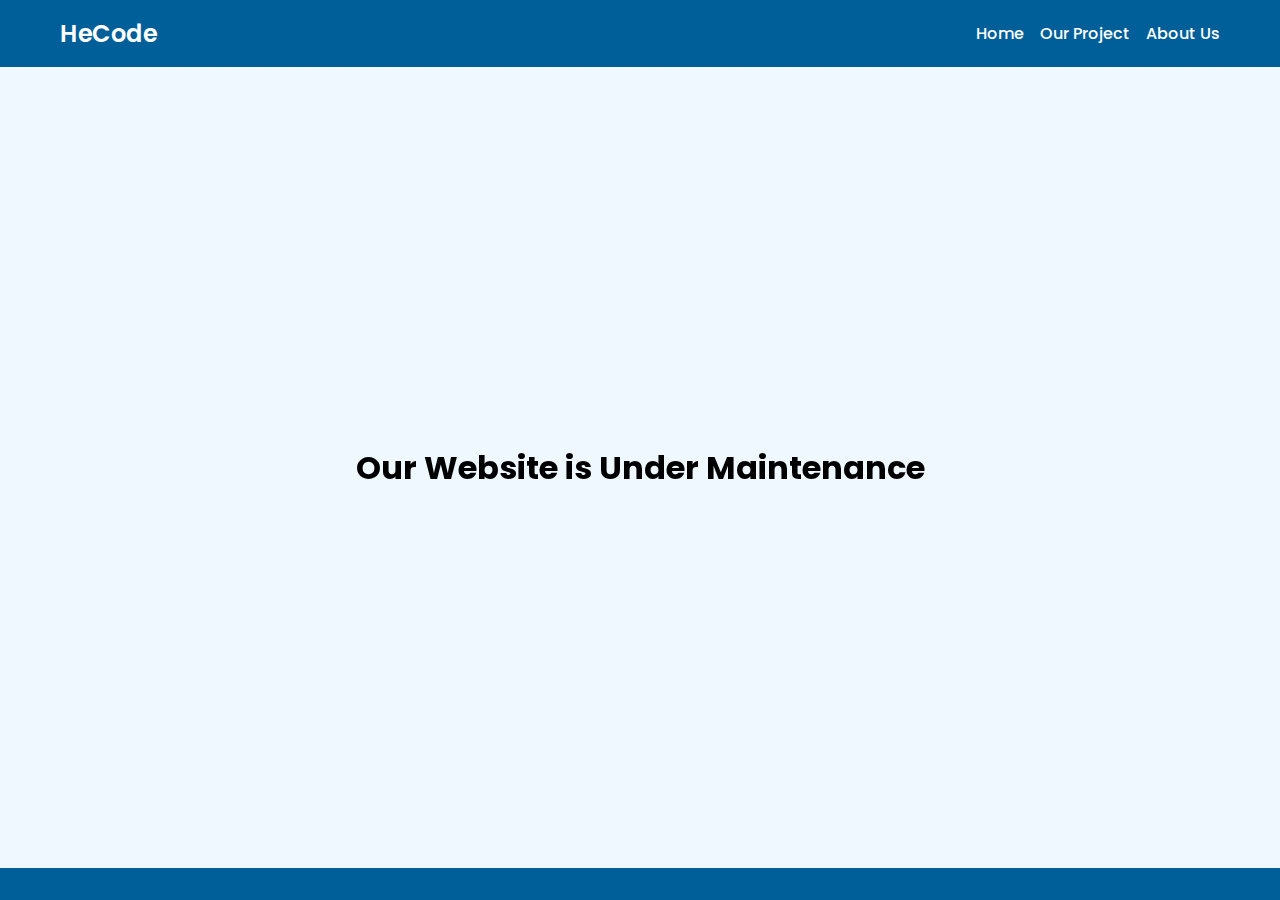
<file: about.html>
<!DOCTYPE html>
<html lang="en">
<head>
    <meta name="viewport" content="width=device-width, initial-scale=1.0">
    <title>HeCod | QR Code Generator</title>
    <link rel="icon" type="image/x-icon" href="/asset/Hecode.png">
    <link rel="stylesheet" href="style.css">
    <link rel="stylesheet" href="https://unicons.iconscout.com/release/v4.0.8/css/line.css">
    <link href="https://fonts.googleapis.com/css2?family=Poppins:wght@300;400;500;600&display=swap" rel="stylesheet">
</head>
<body>
    <nav class="navbar">
        <div class="container">
            <h1 class="brand"><a href="index.html">HeCode</a></h1>
            <p class="menu-toggle"><i class="uil uil-bars"></i></p>
            <ul class="nav-links">
                <li><a href="index.html">Home</a></li>
                <li><a href="project.html">Our Project</a></li>
                <li><a href="about.html">About Us</a></li>
            </ul>
        </div>
        <ul class="nav-drop">
            <li><a href="index.html">Home</a></li>
            <li><a href="project.html">Our Project</a></li>
            <li><a href="about.html">About Us</a></li>
        </ul>
    </nav>

    <div class="container mainn">
        <h1 class="cenro"> Our Website is Under Maintenance</h1>
        </div>

    <footer>
        <div class="container footer-content">
            <div class="social-links">
                <a href="https://github.com/Muhammad-Helmy" target="_blank"><i class="uil uil-github"></i></a>
                <a href="https://www.linkedin.com/in/muhammad-helmy-fadillah-3525012b6/" target="_blank"><i class="uil uil-linkedin"></i></a>
                <a href="https://www.instagram.com/helmyheru/" target="_blank"><i class="uil uil-instagram"></i></a>
            </div>
        </div>
    </footer>

    <script>
        let menuToggle = document.querySelector('.menu-toggle');
        let navDrop = document.querySelector('.nav-drop');

        menuToggle.addEventListener('click', () => {
            navDrop.classList.toggle('active');
        });

        let imgBox = document.getElementById("imgBox");
        let qrImage = document.getElementById("qrImage");
        let qrText = document.getElementById("qrText");
        let downloadButton = document.getElementById("downloadButton");
        let timeoutID;

        // Reset qrText value on page reload
        window.onload = function() {
            qrText.value = '';
        }

        function generateQR() {
            if (qrText.value.length > 0) {
                // Remove the show-img class if it exists to reset the animation
                imgBox.classList.remove("show-img");

                // Change the QR code image source
                qrImage.src = "https://api.qrserver.com/v1/create-qr-code/?size=150x150&data=" + qrText.value;

                // Trigger reflow to restart the animation
                void imgBox.offsetWidth;

                // Add the show-img class back to show the animation
                imgBox.classList.add("show-img");

                // Show the download button after image is loaded
                qrImage.onload = () => {
                    downloadButton.style.display = "block";
                };

                // Clear any existing timeout to reset the timer
                clearTimeout(timeoutID);

                // Set a timeout to refresh the page after 30 seconds
                timeoutID = setTimeout(() => {
                    location.reload();
                }, 30000);
            } else {
                qrText.classList.add("error");
                setTimeout(() => {
                    qrText.classList.remove("error");
                }, 1000);
            }
        }

        async function downloadQR() {
            try {
                // Fetch QR code image from URL
                let response = await fetch(qrImage.src);
                let blob = await response.blob();

                // Create blob URL for the image
                let url = URL.createObjectURL(blob);

                // Create a temporary link element for automatic download
                let link = document.createElement("a");
                link.href = url;

                // Get current date and time
                let now = new Date();
                let year = now.getFullYear();
                let month = now.getMonth() + 1; // Months are zero-indexed
                let day = now.getDate();
                let hours = now.getHours();
                let minutes = now.getMinutes();
                let ampm = hours >= 12 ? 'PM' : 'AM';
                hours = hours % 12;
                hours = hours ? hours : 12; // the hour '0' should be '12'
                let formattedTime = month + '/' + day + '/' + year + ' ' + hours + ':' + (minutes < 10 ? '0' + minutes : minutes) + ' ' + ampm;

                // Set download filename
                let filename = `HeCode_${formattedTime.replace(/[^a-z0-9]/gi, '_')}.jpg`;
                link.download = filename;

                // Add link element to document and click it to start download
                document.body.appendChild(link);
                link.click();

                // Remove link element after download is complete
                document.body.removeChild(link);

                // Revoke URL object to prevent memory leaks
                URL.revokeObjectURL(url);
                
                // Hide the download button after download
                downloadButton.style.display = "none";

                // Clear the timeout to prevent the page from refreshing after the download
                clearTimeout(timeoutID);
            } catch (error) {
                console.error('Failed to download QR Code:', error);
            }
        }
    </script>
</body>
</html>
</file>
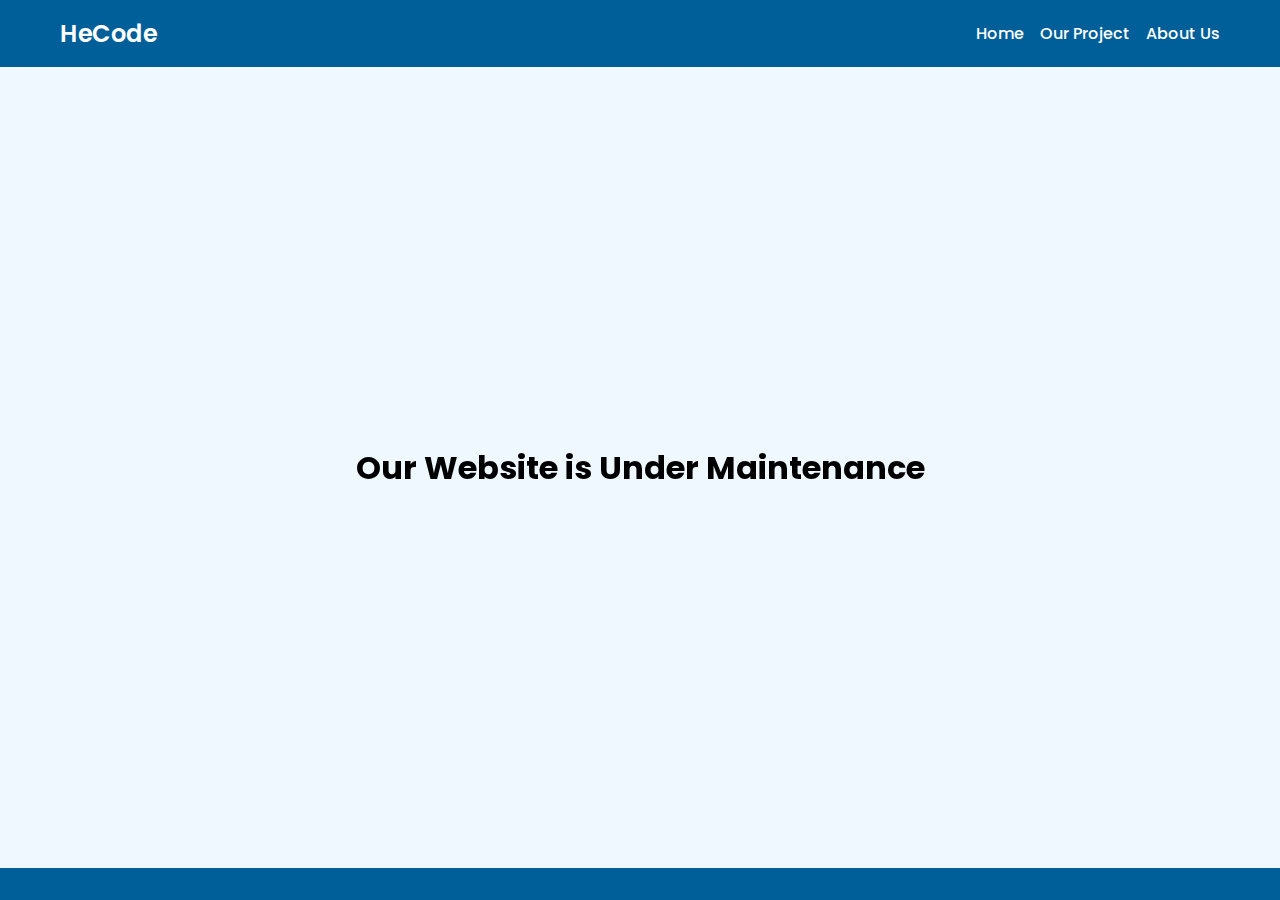
<file: project.html>
<!DOCTYPE html>
<html lang="en">
<head>
    <meta name="viewport" content="width=device-width, initial-scale=1.0">
    <title>HeCod | QR Code Generator</title>
    <link rel="icon" type="image/x-icon" href="/asset/Hecode.png">
    <link rel="stylesheet" href="style.css">
    <link rel="stylesheet" href="https://unicons.iconscout.com/release/v4.0.8/css/line.css">
    <link href="https://fonts.googleapis.com/css2?family=Poppins:wght@300;400;500;600&display=swap" rel="stylesheet">
</head>
<body>
    <nav class="navbar">
        <div class="container">
            <h1 class="brand"><a href="index.html">HeCode</a></h1>
            <p class="menu-toggle"><i class="uil uil-bars"></i></p>
            <ul class="nav-links">
                <li><a href="index.html">Home</a></li>
                <li><a href="project.html">Our Project</a></li>
                <li><a href="about.html">About Us</a></li>
            </ul>
        </div>
        <ul class="nav-drop">
            <li><a href="index.html">Home</a></li>
            <li><a href="project.html">Our Project</a></li>
            <li><a href="about.html">About Us</a></li>
        </ul>
    </nav>

    <div class="container mainn">
        <h1 class="cenro"> Our Website is Under Maintenance</h1>
        </div>

    <footer>
        <div class="container footer-content">
            <div class="social-links">
                <a href="https://github.com/Muhammad-Helmy" target="_blank"><i class="uil uil-github"></i></a>
                <a href="https://www.linkedin.com/in/muhammad-helmy-fadillah-3525012b6/" target="_blank"><i class="uil uil-linkedin"></i></a>
                <a href="https://www.instagram.com/helmyheru/" target="_blank"><i class="uil uil-instagram"></i></a>
            </div>
        </div>
    </footer>

    <script>
        let menuToggle = document.querySelector('.menu-toggle');
        let navDrop = document.querySelector('.nav-drop');

        menuToggle.addEventListener('click', () => {
            navDrop.classList.toggle('active');
        });

        let imgBox = document.getElementById("imgBox");
        let qrImage = document.getElementById("qrImage");
        let qrText = document.getElementById("qrText");
        let downloadButton = document.getElementById("downloadButton");
        let timeoutID;

        // Reset qrText value on page reload
        window.onload = function() {
            qrText.value = '';
        }

        function generateQR() {
            if (qrText.value.length > 0) {
                // Remove the show-img class if it exists to reset the animation
                imgBox.classList.remove("show-img");

                // Change the QR code image source
                qrImage.src = "https://api.qrserver.com/v1/create-qr-code/?size=150x150&data=" + qrText.value;

                // Trigger reflow to restart the animation
                void imgBox.offsetWidth;

                // Add the show-img class back to show the animation
                imgBox.classList.add("show-img");

                // Show the download button after image is loaded
                qrImage.onload = () => {
                    downloadButton.style.display = "block";
                };

                // Clear any existing timeout to reset the timer
                clearTimeout(timeoutID);

                // Set a timeout to refresh the page after 30 seconds
                timeoutID = setTimeout(() => {
                    location.reload();
                }, 30000);
            } else {
                qrText.classList.add("error");
                setTimeout(() => {
                    qrText.classList.remove("error");
                }, 1000);
            }
        }

        async function downloadQR() {
            try {
                // Fetch QR code image from URL
                let response = await fetch(qrImage.src);
                let blob = await response.blob();

                // Create blob URL for the image
                let url = URL.createObjectURL(blob);

                // Create a temporary link element for automatic download
                let link = document.createElement("a");
                link.href = url;

                // Get current date and time
                let now = new Date();
                let year = now.getFullYear();
                let month = now.getMonth() + 1; // Months are zero-indexed
                let day = now.getDate();
                let hours = now.getHours();
                let minutes = now.getMinutes();
                let ampm = hours >= 12 ? 'PM' : 'AM';
                hours = hours % 12;
                hours = hours ? hours : 12; // the hour '0' should be '12'
                let formattedTime = month + '/' + day + '/' + year + ' ' + hours + ':' + (minutes < 10 ? '0' + minutes : minutes) + ' ' + ampm;

                // Set download filename
                let filename = `HeCode_${formattedTime.replace(/[^a-z0-9]/gi, '_')}.jpg`;
                link.download = filename;

                // Add link element to document and click it to start download
                document.body.appendChild(link);
                link.click();

                // Remove link element after download is complete
                document.body.removeChild(link);

                // Revoke URL object to prevent memory leaks
                URL.revokeObjectURL(url);
                
                // Hide the download button after download
                downloadButton.style.display = "none";

                // Clear the timeout to prevent the page from refreshing after the download
                clearTimeout(timeoutID);
            } catch (error) {
                console.error('Failed to download QR Code:', error);
            }
        }
    </script>
</body>
</html>
</file>
<file: style.css>
* {
    margin: 0;
    padding: 0;
    box-sizing: border-box;
    font-family: 'Poppins', sans-serif;
}

a {
    text-decoration: none;
    color: white;
}

body {
    background: #f0f8ff;
    display: flex;
    flex-direction: column;
    min-height: 100vh;
}

.navbar {
    background: #005f99;
    padding: 1rem 0;
    position: relative;
}

.navbar .container {
    max-width: 1200px;
    margin: 0 auto;
    padding: 0 20px;
    display: flex;
    justify-content: space-between;
    align-items: center;
}

.navbar .brand {
    color: #fff;
    font-size: 1.5rem;
    font-weight: 600;
}

.navbar .menu-toggle {
    display: none;
}

.navbar .nav-links {
    list-style: none;
    display: flex;
    gap: 1rem;
}
.navbar .nav-drop {
    list-style: none;
    display: none;
    flex-direction: column;
    align-items: center;
    justify-content: center;
    gap: 1rem;
}

.navbar .nav-links li a {
    color: #fff;
    text-decoration: none;
    font-weight: 500;
    transition: color 0.3s;
}

.navbar .nav-links li a:hover {
    color: #a6e1fa;
}

.navbar .nav-drop li a {
    color: #fff;
    text-decoration: none;
    font-weight: 500;
    transition: color 0.3s;
}

.navbar .nav-drop li a:hover {
    color: #a6e1fa;
}

.nav-drop.active {
    display: flex;
}

.main-content {
    backdrop-filter: blur(4px);
    background-image: url(asset/why.png);
    background-size: cover;
    background-position: center;
    flex: 1;
    display: flex;
    justify-content: center;
    align-items: center;
    padding: 2rem 0;
}
.mainn {
    backdrop-filter: blur(4px);
    background-size: cover;
    background-position: center;
    flex: 1;
    display: flex;
    justify-content: center;
    align-items: center;
    padding: 2rem 0;
}

.qr-generator {
    background: #fff;
    padding: 2rem;
    border-radius: 10px;
    box-shadow: 0 5px 15px rgba(0, 0, 0, 0.1);
    text-align: center;
    width: 100%;
    max-width: 400px;
}

.qr-generator h2 {
    margin-bottom: 1rem;
    color: #005f99;
}

.qr-generator p {
    margin-bottom: 1rem;
    font-weight: 500;
}

.qr-generator input {
    width: 100%;
    height: 50px;
    border: 1px solid #005f99;
    outline: 0;
    padding: 10px;
    margin-bottom: 1rem;
    border-radius: 5px;
    font-size: 1rem;
}

.qr-generator button {
    width: 100%;
    height: 50px;
    background: #005f99;
    color: #fff;
    border: 0;
    outline: 0;
    border-radius: 5px;
    box-shadow: 0 10px 10px rgba(0, 0, 0, 0.1);
    cursor: pointer;
    margin-top: 1rem;
    font-weight: 500;
    font-size: 1rem;
    transition: background 0.3s;
}

.qr-generator button:hover {
    background: #003f66;
}

#imgBox {
    width: 200px;
    border-radius: 5px;
    max-height: 0;
    overflow: hidden;
    transition: max-height 0.3s ease-in-out, margin 0.3s ease-in-out, border 0.3s ease-in-out;
    margin: 0 auto 1rem;
}

#imgBox img {
    width: 100%;
    padding: 10px;
}

#imgBox.show-img {
    max-height: 300px;
    border: 1px solid #d1d1d1;
}

.error {
    animation: shake 0.1s linear 10;
}

@keyframes shake {
    0% {
        transform: translateX(0);
    }
    20% {
        transform: translateX(-2px);
    }
    50% {
        transform: translateX(0);
    }
    75% {
        transform: translateX(2px);
    }
    100% {
        transform: translateX(0);
    }
}

footer {
    background: #005f99;
    padding: 1rem 0;
    text-align: center;
    color: #fff;
}

footer .container {
    max-width: 1200px;
    margin: 0 auto;
    padding: 0 20px;
    display: flex;
    justify-content: end;
    align-items: center;
    flex-wrap: wrap;
}

footer .footer-links {
    list-style: none;
    display: flex;
    gap: 1rem;
    margin-bottom: 0.5rem;
}

footer .footer-links li a {
    color: #fff;
    text-decoration: none;
    font-weight: 500;
    transition: color 0.3s;
}

footer .footer-links li a:hover {
    color: #a6e1fa;
}

footer .social-links {
    display: flex;
    gap: 1rem;
    justify-content: end;
}

footer .social-links a {
    font-size: 1.5rem;
    color: #fff;
    text-decoration: none;
    font-weight: 500;
    transition: color 0.3s;
}

footer .social-links a:hover {
    color: #a6e1fa;
}


@media (max-width: 768px) {
    .navbar .container {
        flex-direction: row;
        align-items: center;
        justify-content: space-between;
    }

    .navbar .menu-toggle {
        display: flex;
        cursor: pointer;
        color: #fff;
        justify-content: flex-end;
        font-size: 1.5rem;
        margin-top: 10px;
    }

    .navbar .nav-links {
        display: none;
        flex-direction: column;
        gap: 0.5rem;
        width: 100%;
        text-align: center;
    }

    .navbar .nav-drop {
        display: none;
    }

    .navbar .nav-drop.active {
        display: flex;
        flex-direction: column;
        align-items: center;
        width: 100%;
    }

    .footer .container {
        flex-direction: column;
        justify-content: end;
    }

    .footer .footer-links {
        justify-content: center;
        margin-bottom: 1rem;
    }

    .cenro {
        text-align: center;
    }
}
</file>
